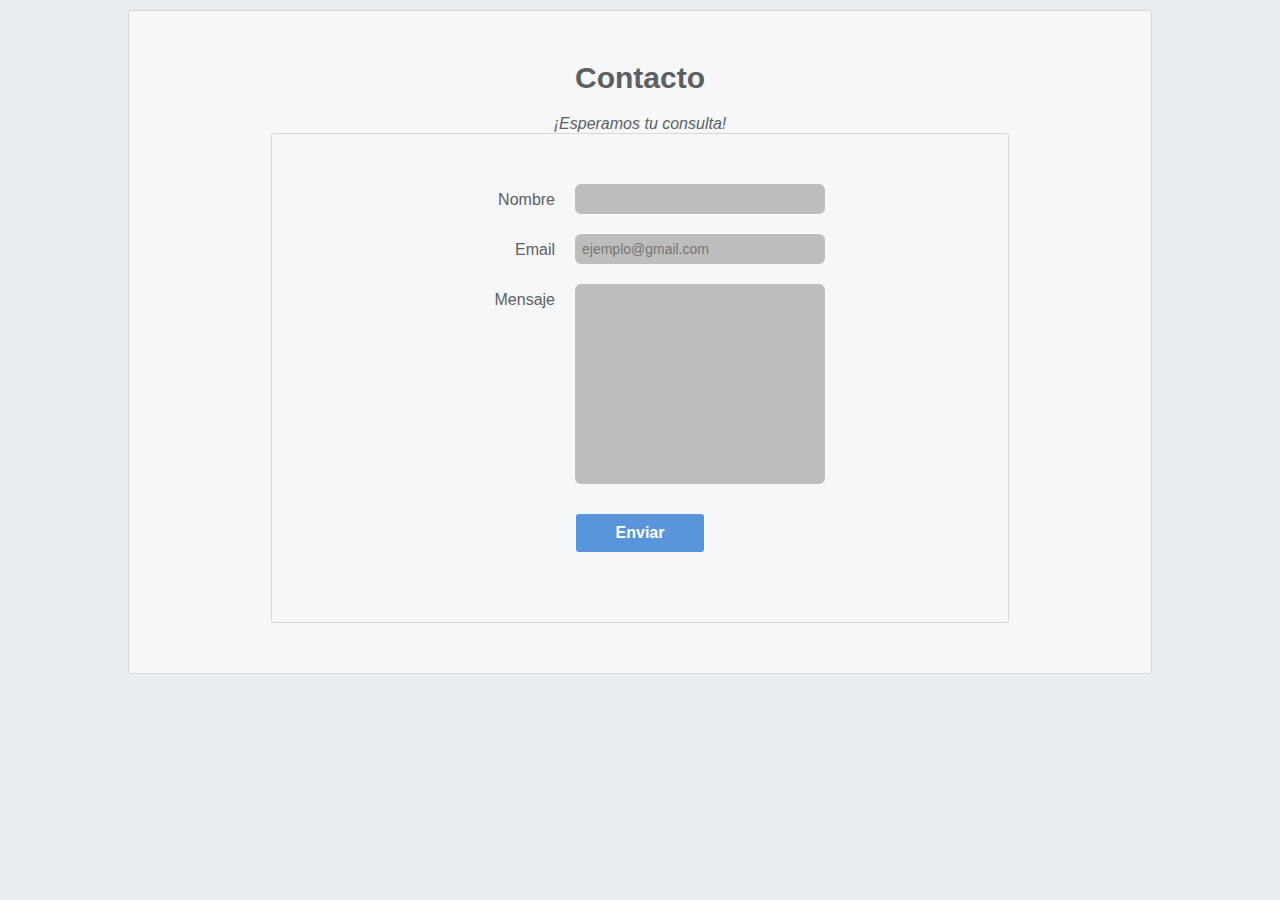
<file: formulario/forms.html>
<!DOCTYPE html>
<html lang="es">

<head>
    <meta charset="UTF-8" />
    <title>Speaker Submission</title>
    <link rel="stylesheet" href="styles.css" />
    <script src="script.js" defer></script>
</head>

<body>
    <footer class="form-header">
        <h1>Contacto</h1>
        <p><em>¡Esperamos tu consulta!</em></p>
        <form action="" method="get" class="formulario" id="form">
            <div class="form-row">
                <label for="nombre">Nombre</label>
                <input id="nombre" name="nombre" type="text" />
            </div>
            <div class="form-row">
                <label for="email">Email</label>
                <input id="email" name="email" type="email" placeholder="ejemplo@gmail.com" required />
            </div>
            <div class="form-row">
                <label for="mensaje">Mensaje</label>
                <textarea id="mensaje" name="mensaje"></textarea>
            </div>
            <div class="form-row">
                <button>Enviar</button>
            </div>
            <p class="alertas" id="alertas"></p>
        </form>
    </footer>
</body>

</html>
</file>
<file: formulario/styles.css>
/* ------------- CSS General ------------- */
* {
    margin: 0;
    padding: 0;
    box-sizing: border-box;
}

body {
    color: #5d6063;
    background-color: #eaedf0;
    font-family: "Helvetica", "Arial", sans-serif;
    font-size: 16px;
}

/* ------------- Encabezado Contacto ------------- */

footer {
    display: flex;
    flex-direction: column;
    align-items: center;
}

.form-header {
    text-align: center;
    background-color: #f6f7f8;
    border: 1px solid #d6d9dc;
    border-radius: 3px;

    width: 80%;
    margin: 10px auto;
    padding: 50px;
}

.form-header h1 {
    font-size: 30px;
    margin-bottom: 20px;
}

/* ------------- Formulario ------------- */

.formulario {
    background-color: #f6f7f8;
    border: 1px solid #d6d9dc;
    border-radius: 3px;

    width: 80%;
    padding: 50px;
    margin: 0 auto;
}

/* ------------- Campos del Formulario ------------- */

.form-row {
    margin-bottom: 40px;
    display: flex;
    justify-content: center;
    flex-direction: column;
    flex-wrap: wrap;
}

.form-row input[type="text"],
.form-row input[type="email"] {
    background-color: #bdbdbd;
    border: 0;
    border-radius: 6px;
    width: 250px;
    padding: 7px;
    font-size: 14px;
}

.form-row label {
    margin-bottom: 3px;
    text-align: initial;
}

.form-row textarea {
    font-family: "Helvetica", "Arial", sans-serif;
    font-size: 14px;


    background-color: #bdbdbd;
    border: 0;
    border-radius: 6px;


    min-height: 200px;
    margin-bottom: 10px;
    padding: 7px;
    resize: none;


    /* width: 100%; */
}

.form-row button {
    font-size: 16px;
    font-weight: bold;


    color: #ffffff;
    background-color: #5995da;


    border: none;
    border-radius: 3px;


    padding: 10px 40px;
    cursor: pointer;
}

.form-row button:hover {
    background-color: #76aeed;
}


.form-row button:active {
    background-color: #407fc7;
}

.alertas {
    color: red;
    text-align: center;
}

/* ------------- Para Pantallas de más de 700px ------------- */

@media only screen and (min-width: 700px) {
    .form-header {
        padding: 50px;
    }

    .form-row {
        flex-direction: row;
        align-items: flex-start;
        margin-bottom: 20px;
    }

    .form-row input[type="text"] {
        width: 250px;
        height: initial;
    }

    .form-row label {
        text-align: right;
        width: 120px;
        margin-top: 7px;
        padding-right: 20px;
    }

    .form-row textarea {
        width: 250px;
    }

    .form-row button {
        /* margin-left: 120px; */
    }
}
</file>
